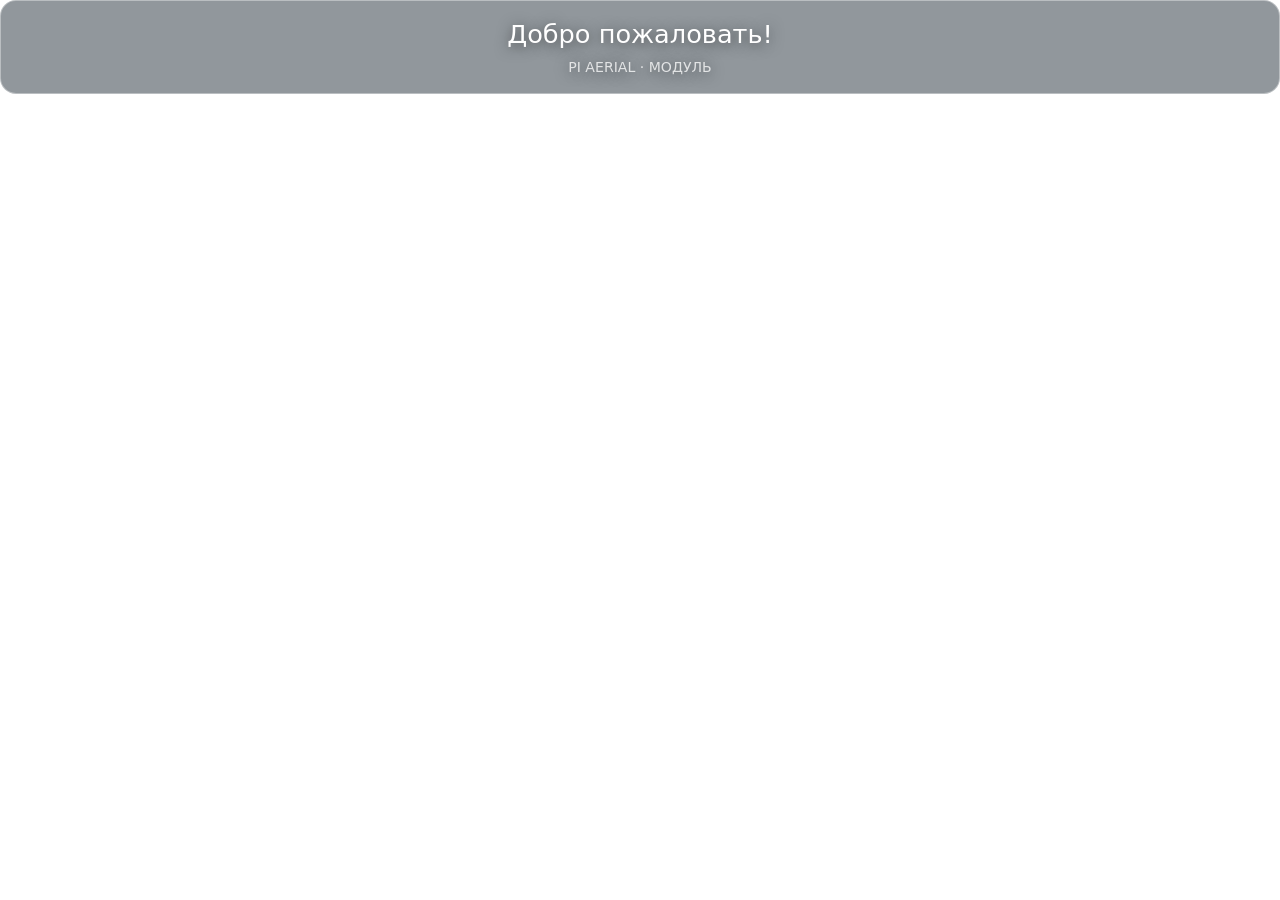
<file: catalog/hello-widget/index.html>
<!DOCTYPE html><html lang="ru"><head><meta charset="utf-8"><style>html,body{margin:0;overflow:hidden;color:#fff;font:500 clamp(16px,2vw,29px) system-ui,sans-serif;text-shadow:0 2px 14px #0009}.label{border:1px solid #ffffff60;border-radius:16px;padding:18px;backdrop-filter:blur(8px);background:#101d2875;text-align:center}small{display:block;color:#ffffffc4;font-size:.55em;padding-top:10px}</style></head><body><div class="label"><span id="message">Добро пожаловать!</span><small id="sub">PI AERIAL · МОДУЛЬ</small></div><script>
window.addEventListener('message',event=>{if(event.data?.type!=='aerial:data')return;const hour=new Date().getHours();document.getElementById('message').textContent=hour<12?'Доброе утро!':hour<18?'Хорошего дня!':'Приятного вечера!';document.getElementById('sub').textContent='СИСТЕМА РАБОТАЕТ';});
</script></body></html>
</file>
